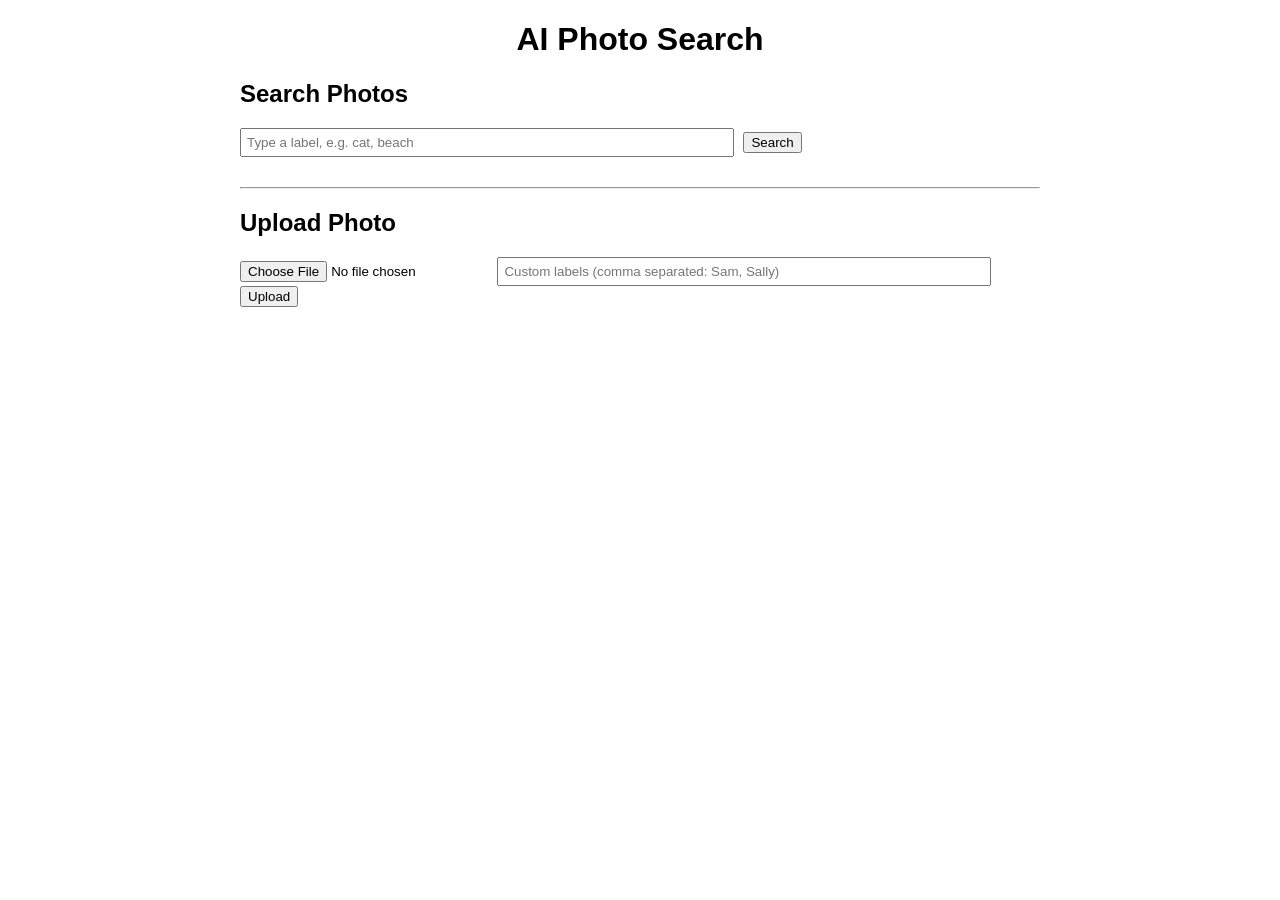
<file: index.html>
<!DOCTYPE html>
<html lang="en">
  <head>
    <meta charset="UTF-8" />
    <title>AI Photo Search</title>
    <link rel="stylesheet" href="style.css" />
  </head>
  <body>
    <h1>AI Photo Search</h1>

    <!-- Search section -->
    <section id="search-section">
      <h2>Search Photos</h2>
      <input
        type="text"
        id="search-input"
        placeholder="Type a label, e.g. cat, beach"
      />
      <button id="search-button">Search</button>
      <div id="search-results"></div>
    </section>

    <hr />

    <!-- Upload section -->
    <section id="upload-section">
      <h2>Upload Photo</h2>
      <input type="file" id="file-input" accept="image/*" />
      <input
        type="text"
        id="labels-input"
        placeholder="Custom labels (comma separated: Sam, Sally)"
      />
      <button id="upload-button">Upload</button>
      <div id="upload-status"></div>
    </section>

    <!-- Axios -->
    <script src="lib/axios/dist/axios.standalone.js"></script>

    <!-- CryptoJS base + SHA256 + HMAC + Base64 -->
    <script src="lib/CryptoJS/rollups/crypto-js.js"></script>
    <script src="lib/CryptoJS/rollups/sha256.js"></script>
    <script src="lib/CryptoJS/components/hmac.js"></script>
    <script src="lib/CryptoJS/components/enc-base64.js"></script>

    <!-- URL Template -->
    <script src="lib/url-template/url-template.js"></script>

    <!-- API Gateway Core -->
    <script src="lib/apiGatewayCore/sigV4Client.js"></script>
    <script src="lib/apiGatewayCore/apiGatewayClient.js"></script>
    <script src="lib/apiGatewayCore/simpleHttpClient.js"></script>
    <script src="lib/apiGatewayCore/utils.js"></script>

    <!-- Generated SDK Client -->
    <script src="apigClient.js"></script>

    <!-- Your App Code -->
    <script src="app.js"></script>
  </body>
</html>
</file>
<file: style.css>
body {
  font-family: Arial, sans-serif;
  max-width: 800px;
  margin: 20px auto;
}

h1 {
  text-align: center;
}

section {
  margin-bottom: 30px;
}

#search-results img {
  max-width: 150px;
  margin: 5px;
  display: inline-block;
}

#upload-status {
  margin-top: 10px;
  font-weight: bold;
}

input[type="text"] {
  width: 60%;
  padding: 5px;
  margin-right: 5px;
}
</file>
